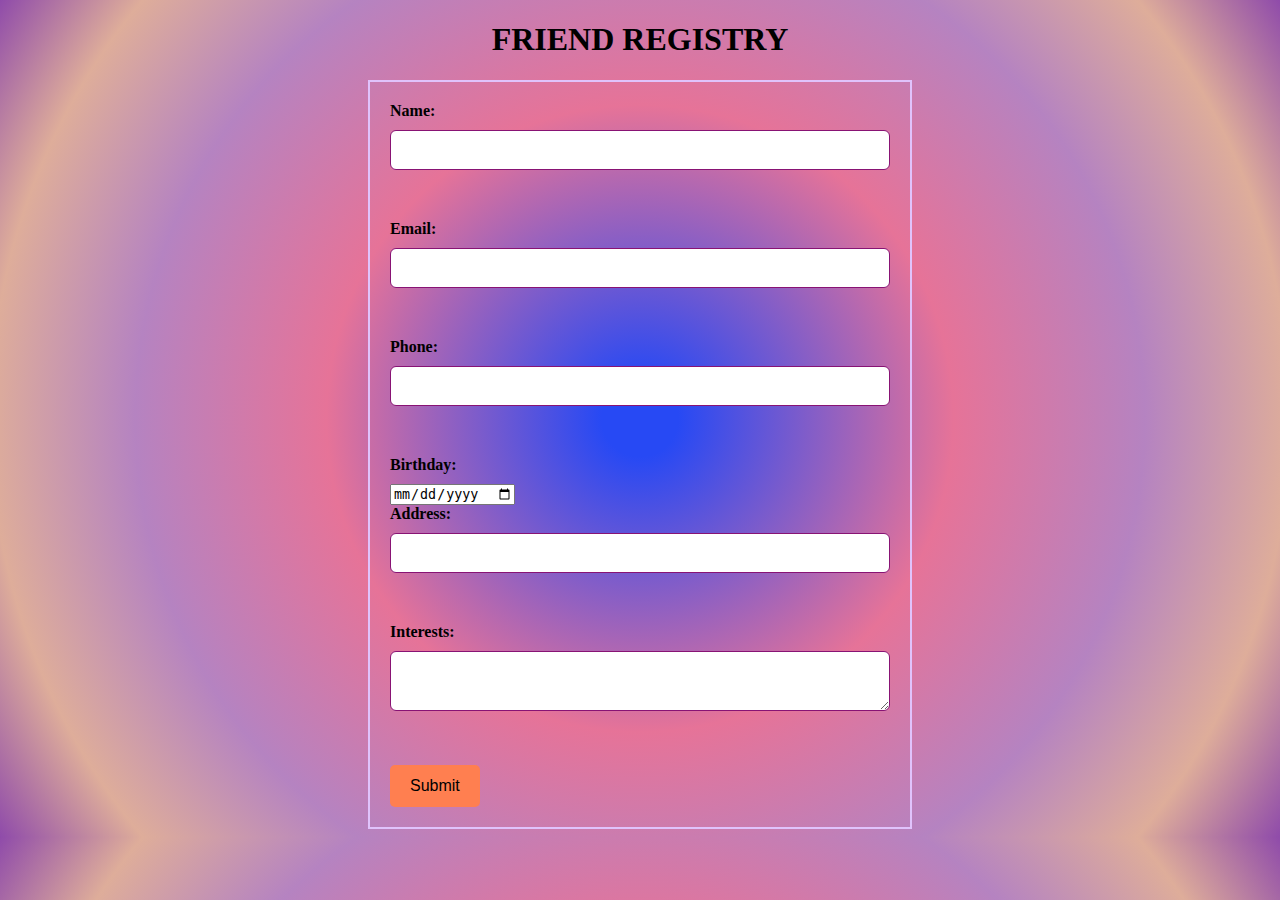
<file: friendsRegistry.html>
<!DOCTYPE html>
<html>
	<head>
		<title>Friend Registry</title>
		<style>
		body {
		     background: rgb(39,73,244);
             background: radial-gradient(circle, rgba(39,73,244,1) 5%, rgba(230,115,152,1) 41%, rgba(181,131,193,1) 66%, rgba(222,173,154,1) 85%, rgba(143,75,170,1) 100%);
			 }
			form {
				border: 2px solid #E0C3FC;
				padding: 20px;
				max-width: 500px;
				margin: 0 auto;
			}

			label {
				display: block;
				margin-bottom: 10px;
				font-weight: bold;
			}

			input[type="text"],
			input[type="email"],
			input[type="tel"],
			textarea {
				width: 100%;
				padding: 10px;
				margin-bottom: 50px;
				border: 1px solid #881374;
				border-radius: 6px;
				box-sizing: border-box;
				font-size: 16px;
			}

			input[type="submit"] {
				background-color: coral;
				color: black;
				padding: 12px 20px;
				border: none;
				border-radius: 5px;
				cursor: alias;
				font-size: 16px;
			}

			input[type="submit"]:hover {
				background-color: #346fa0;
			}

			h1 {
				text-align: center;
				font-family:font-family: Arial, Helvetica, sans-serif;	
				font-style: inherit;
			}
		</style>
	</head>
	<body>
		<h1>FRIEND REGISTRY</h1>
		<form>
			<label for="name">Name:</label>
			<input type="text" id="name" name="name" />

			<label for="email">Email:</label>
			<input type="email" id="email" name="email" />

			<label for="phone">Phone:</label>
			<input type="tel" id="phone" name="phone" />

			<label for="birthday">Birthday:</label>
			<input type="date" id="birthday" name="birthday" />

			<label for="address">Address:</label>
			<input type="text" id="address" name="address" />

			<label for="interests">Interests:</label>
			<textarea id="interests" name="interests"></textarea>

			<input type="submit" value="Submit" />
		</form>
	</body>
</html>
</file>
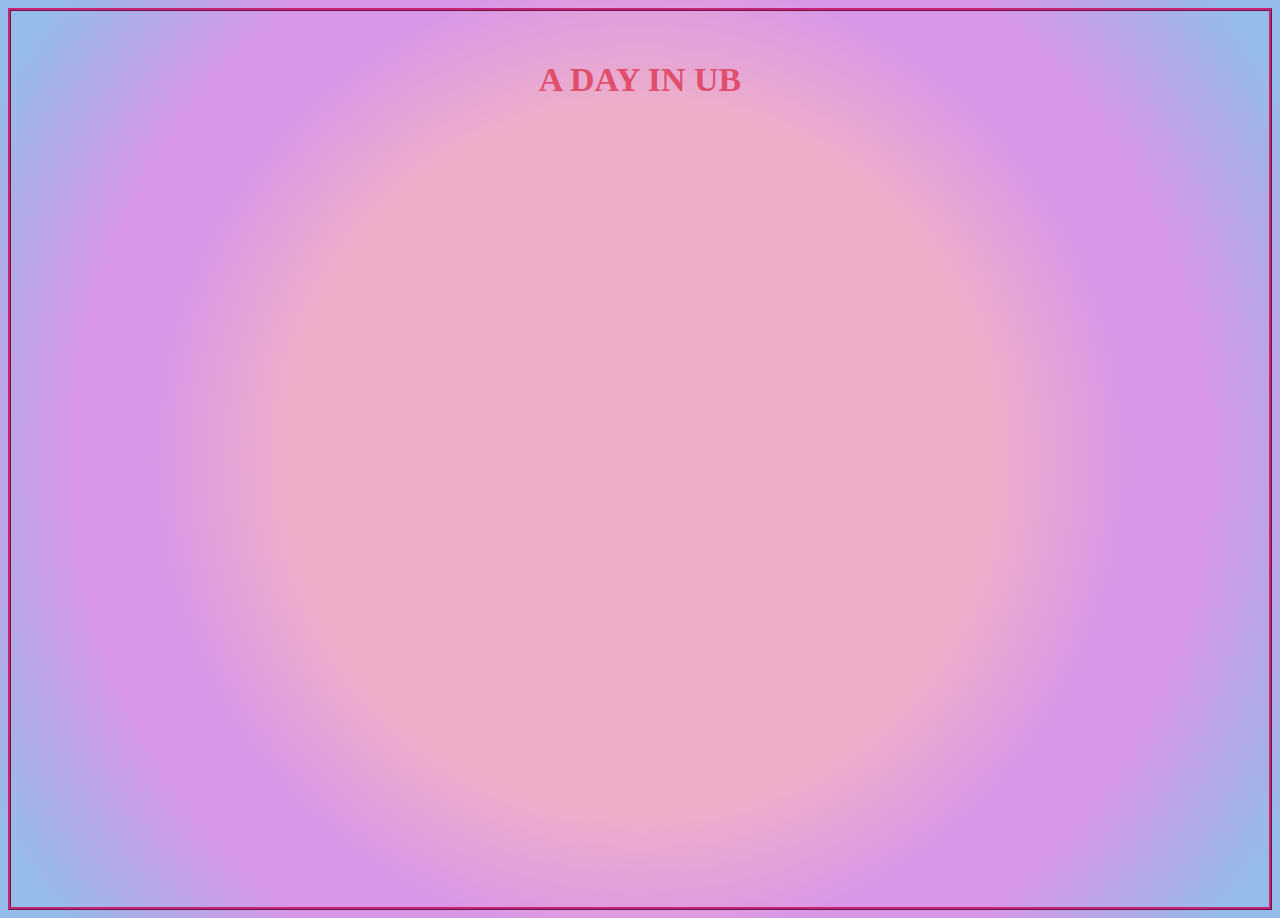
<file: myVIDEO.html>
<!DOCTYPE html>
<html>
	<head>
		<meta charset="UTF-8" />
		<title>My YouTube Video</title>
		<style>
		
		body {
				border-style: ridge;
				border-color: #c42475;
				background: rgb(238,174,202);
                background: radial-gradient(circle, rgba(238,174,202,1) 45%, rgba(216,151,231,1) 62%, rgba(215,150,232,1) 72%, rgba(148,187,233,1) 94%);
				font-family:font-family: Arial, Helvetica, sans-serif;	
			}
		h1 {
				color: #e04e6c;
				font-size: 34px;
				font-weight: bold;
				text-align: center;
				margin-top: 50px;
			}
		.video-wrapper {
				position: relative;
				padding-bottom: 56.25%; /* 16:9 aspect ratio */
				height: 0;
				margin: 50px auto;
				max-width: 800px;
			}
		.video-wrapper iframe {
				position: absolute;
				top: 0;
				left: 0;
				width: 100%;
				height: 95%;
				border: none;
			}
	</style>
	</head>
	<body>
		<h1>A DAY IN UB</h1>
		<div class="video-wrapper">
			<iframe
				width="660"
				height="250"
				src="https://www.youtube.com/embed/yYGPDWYWqhQ"
				frameborder="0"
				allowfullscreen
			></iframe>
		</div>
	</body>
</html>
</file>
